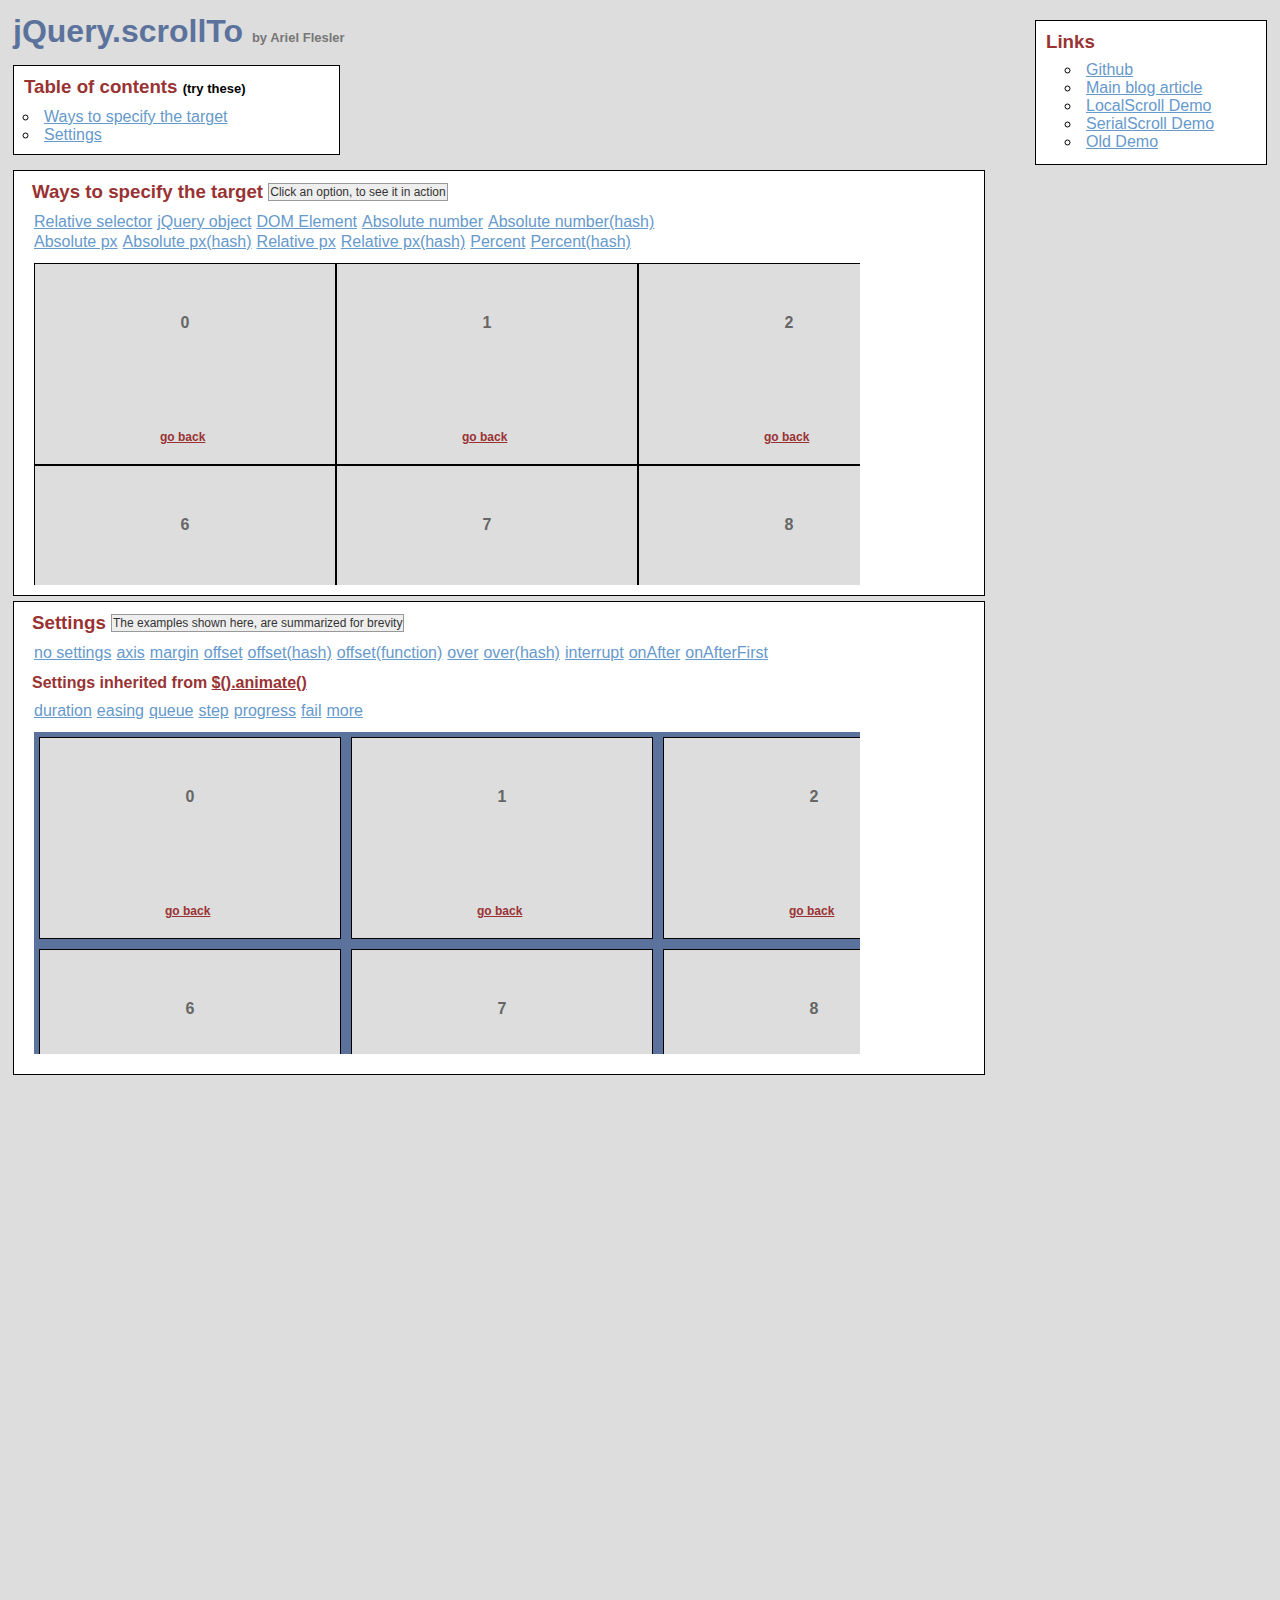
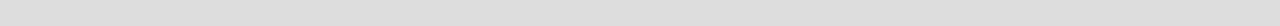
<file: static/plugins/jquery-scrollTo/demo/index.html>
<!DOCTYPE html PUBLIC "-//W3C//DTD XHTML 1.0 Transitional//EN" "http://www.w3.org/TR/xhtml1/DTD/xhtml1-transitional.dtd">
<html xmlns="http://www.w3.org/1999/xhtml">
<head>
	<meta http-equiv="Content-Type" content="text/html; charset=iso-8859-1" />
	<title>jQuery.scrollTo</title>
	<meta name="keywords" content="javascript, jquery, plugins, scroll, scrollTo, smooth, animation, to, effect, ariel, flesler, window, overflow, element, navigation, customizable" />
	<meta name="description" content="Demo of jQuery.scrollTo. Lightweight, cross-browser and highly customizable animated scrolling with jQuery, made by Ariel Flesler." />
	<meta name="robots" content="index,follow" />
	<link type="text/css" rel="stylesheet" href="css/style.css" />
	<script type="text/javascript" src="https://ajax.googleapis.com/ajax/libs/jquery/1.8.0/jquery.min.js"></script>
	<script type="text/javascript" src="../jquery.scrollTo.min.js"></script>
	<script type="text/javascript">
		jQuery(function( $ ){
			/**
			 * Demo binding and preparation, no need to read this part
			 */
				//borrowed from jQuery easing plugin
				//http://gsgd.co.uk/sandbox/jquery.easing.php
				$.easing.elasout = function(x, t, b, c, d) {
					var s=1.70158;var p=0;var a=c;
					if (t==0) return b;  if ((t/=d)==1) return b+c;  if (!p) p=d*.3;
					if (a < Math.abs(c)) { a=c; var s=p/4; }
					else var s = p/(2*Math.PI) * Math.asin (c/a);
					return a*Math.pow(2,-10*t) * Math.sin( (t*d-s)*(2*Math.PI)/p ) + c + b;
				};
				$('a.back').click(function() {
					$(this).parents('div.pane').scrollTo(0, 800, { queue:true });
					$(this).parents('div.section').find('span.message').text( this.title);
					return false;
				});
				//just for the example, to stop the click on the links.
				$('ul.links').click(function(e){
					var link = e.target;
					if (link.target === '_blank') {
						return;
					}
					e.preventDefault();
					link.blur();
					if (link.title) {
						$(this).parent().find('span.message').text(link.title);
					}
				});
			
			// This one is important, many browsers don't reset scroll on refreshes
			// Reset all scrollable panes to (0,0)
			$('div.pane').scrollTo(0);
			// Reset the screen to (0,0)
			$.scrollTo(0);
			
			// TOC, shows how to scroll the whole window
			$('#toc a').click(function() {//$.scrollTo works EXACTLY the same way, but scrolls the whole screen
				$.scrollTo(this.hash, 1500, { easing:'elasout' });
				$(this.hash).find('span.message').text(this.title);
				return false;
			});
			
			// Target examples bindings
			var $target = $('#pane-target');
			$('#target-examples a').click(function() {
				$target.stop(true);
			});

			$('#relative-selector').click(function() {
				$target.scrollTo('li:eq(7)', 800);
			});
			$('#jquery-object').click(function() {
				$target.scrollTo($('#pane-target li:eq(14)') , 800);
			});
			$('#dom-element').click(function() {
				$target.scrollTo(document.getElementById('twenty'), 800);
			});
			$('#absolute-number').click(function() {
				$target.scrollTo(150, 800);
			});
			$('#absolute-number-hash').click(function() {
				$target.scrollTo({ top:800, left:700}, 800);
			});
			$('#absolute-px').click(function() {
				$target.scrollTo('520px', 800);
			});
			$('#absolute-px-hash').click(function() {
				$target.scrollTo({top:'110px', left:'290px'}, 800);
			});
			$('#relative-px').click(function() {
				$target.scrollTo('+=100', 500);
			});
			$('#relative-px-hash').click(function() {				
				$target.scrollTo({top:'-=100px', left:'+=100'}, 500);
			});
			$('#percentage-px').click(function() {				
				$target.scrollTo('50%', 800);
			});
			$('#percentage-px-hash').click(function() {				
				$target.scrollTo({top:'50%', left:'20%'}, 800);
			});
			
			// Settings examples bindings, they will all scroll to the same place, with different settings
			var $settings = $('#pane-settings');
			$('#settings-examples a').click(function() {
				// before each animation, reset to (0,0), skip this.
				$settings.stop(true).scrollTo(0);
			});
			
			$('#settings-no').click(function() {
				$settings.scrollTo('li:eq(15)', 1000);
			});
			$('#settings-axis').click(function() {// only scroll horizontally
				$settings.scrollTo('li:eq(15)', 1000, { axis:'x' });
			});
			$('#settings-duration').click(function() {// it's the same as specifying it in the 2nd argument
				$settings.scrollTo('li:eq(15)', { duration: 3000 });
			});
			$('#settings-easing').click(function() {
				$settings.scrollTo('li:eq(15)', 2500, { easing:'elasout' });
			});
			$('#settings-margin').click(function() {//scroll to the "outer" position of the element
				$settings.scrollTo('li:eq(15)', 1000, { margin:true });
			});
			$('#settings-offset').click(function() {//same as { top:-50, left:-50 }
				$settings.scrollTo('li:eq(15)', 1000, { offset:-50 });
			});
			$('#settings-offset-hash').click(function() {
				$settings.scrollTo('li:eq(15)', 1000, { offset:{ top:-5, left:-30 } });
			});
			$('#settings-offset-function').click(function() {
				$settings.scrollTo('li:eq(15)', 1000, {offset: function() { return {top:-30, left:-5}; }});
			});
			$('#settings-over').click(function() {//same as { top:-50, left:-50 }
				$settings.scrollTo('li:eq(15)', 1000, { over:0.5 });
			});
			$('#settings-over-hash').click(function() {
				$settings.scrollTo('li:eq(15)', 1000, { over:{ top:0.2, left:-0.5 } });
			});
			$('#settings-interrupt').click(function() {
				$settings.scrollTo('li:eq(15)', 10000, { interrupt:true });
			});
			$('#settings-queue').click(function() {//in this case, having 'axis' as 'xy' or 'yx' matters.
				$settings.scrollTo('li:eq(15)', 2000, { queue:true });
			});
			$('#settings-onAfter').click(function() {
				$settings.scrollTo('li:eq(15)', 2000, { 
					onAfter:function() {
						$('#settings-message').text('Got there!');
					}
				});
			});
			$('#settings-onAfterFirst').click(function() {//onAfterFirst exists only when queuing
				$settings.scrollTo('li:eq(15)', 1600, { 
					queue:true,
					onAfterFirst:function() {
						$('#settings-message').text('Got there horizontally!');
					},
					onAfter:function() {
						$('#settings-message').text('Got there vertically!');
					}
				});
			});
			$('#settings-step').click(function() {
				$settings.scrollTo('li:eq(15)', 2000, {step:function(now) {
					$('#settings-message').text(now.toFixed(2));
				}});
			});
			$('#settings-progress').click(function() {
				$settings.scrollTo('li:eq(15)', 2000, {progress:function(_, now) {
					$('#settings-message').text(Math.round(now*100) + '%');
				}});
			});
			$('#settings-fail').click(function() {
				$settings.scrollTo('li:eq(15)', 10000, {interrupt:true, fail:function() {
					$('#settings-message').text('Scroll interrupted!');
				}});
			});
		});
	</script>
</head>
<body>
	<h1>jQuery.scrollTo&nbsp;<strong>by Ariel Flesler</strong></h1>
	
	<div id="toc" class="part">
		<h3>Table of contents&nbsp;<strong>(try these)</strong></h3>
		<ul>
			<li><a title="$.scrollTo('#target-examples', 800, {easing:'elasout'});" href="#target-examples">Ways to specify the target</a></li>
			<li><a title="$.scrollTo('#settings-examples', 800, {easing:'elasout'});" href="#settings-examples">Settings</a></li>
		</ul>
	</div>
	
	<div id="links" class="part">
		<h3>Links</h3>
		<ul>
			<li><a target="_blank" href="https://github.com/flesler/jquery.scrollTo">Github</a></li>
			<li><a target="_blank" href="http://flesler.blogspot.com/2007/10/jqueryscrollto.html">Main blog article</a></li>
			<li><a target="_blank" href="http://demos.flesler.com/jquery/localScroll/">LocalScroll Demo</a></li>
			<li><a target="_blank" href="http://demos.flesler.com/jquery/serialScroll/">SerialScroll Demo</a></li>
			<li><a target="_blank" href="index.old.html">Old Demo</a></li>
		</ul>
	</div>
	<div id="target-examples" class="section part">
		<h3>Ways to specify the target&nbsp;<span id="target-message" class="message">Click an option, to see it in action</span></h3>
		<ul class="links">
			<li><a title="$(...).scrollTo('li:eq(7)', 800);" id="relative-selector" href="#">Relative selector</a></li>
			<li><a title="$(...).scrollTo($('div li:eq(14)'), 800);" id="jquery-object" href="#">jQuery object</a></li>
			<li><a title="$(...).scrollTo(document.getElementById('twenty'), 800);" id="dom-element" href="#">DOM Element</a></li>
			<li><a title="$(...).scrollTo(150, 800);" id="absolute-number" href="#">Absolute number</a></li>
			<li><a title="$(...).scrollTo({ top:800, left:700}, 800);" id="absolute-number-hash" href="#">Absolute number(hash)</a></li>
		</ul>
		<ul class="links">
			<li><a title="$(...).scrollTo('520px', 800);" id="absolute-px" href="#">Absolute px</a></li>
			<li><a title="$(...).scrollTo({top:'110px', left:'290px'}, 800);" id="absolute-px-hash" href="#">Absolute px(hash)</a></li>
			<li><a title="$(...).scrollTo('+=100px', 800);" id="relative-px" href="#">Relative px</a></li>
			<li><a title="$(...).scrollTo({top:'-=100px', left:'+=100'}, 800);" id="relative-px-hash" href="#">Relative px(hash)</a></li>
			<li><a title="$(...).scrollTo('50%', 800);" id="percentage-px" href="#">Percent</a></li>
			<li><a title="$(...).scrollTo({top:'50%', left:'20%'}, 800);" id="percentage-px-hash" href="#">Percent(hash)</a></li>
		</ul>
		<div id="pane-target" class="pane">
			<ul class="elements" style="height:1011px; width:1820px;">
				<li><p>0</p><a href="#" title="$(...).scrollTo(0, 800, {queue:true});" class="back">go back</a></li><li><p>1</p><a href="#" title="$(...).scrollTo(0, 800, {queue:true});" class="back">go back</a></li><li><p>2</p><a href="#" title="$(...).scrollTo(0, 800, {queue:true});" class="back">go back</a></li><li><p>3</p><a href="#" title="$(...).scrollTo(0, 800, {queue:true});" class="back">go back</a></li><li><p>4</p><a href="#" title="$(...).scrollTo(0, 800, {queue:true});" class="back">go back</a></li><li><p>5</p><a href="#" title="$(...).scrollTo(0, 800, {queue:true});" class="back">go back</a></li><li><p>6</p><a href="#" title="$(...).scrollTo(0, 800, {queue:true});" class="back">go back</a></li><li><p>7</p><a href="#" title="$(...).scrollTo(0, 800, {queue:true});" class="back">go back</a></li><li><p>8</p><a href="#" title="$(...).scrollTo(0, 800, {queue:true});" class="back">go back</a></li><li><p>9</p><a href="#" title="$(...).scrollTo(0, 800, {queue:true});" class="back">go back</a></li><li><p>10</p><a href="#" title="$(...).scrollTo(0, 800, {queue:true});" class="back">go back</a></li><li><p>11</p><a href="#" title="$(...).scrollTo(0, 800, {queue:true});" class="back">go back</a></li><li><p>12</p><a href="#" title="$(...).scrollTo(0, 800, {queue:true});" class="back">go back</a></li><li><p>13</p><a href="#" title="$(...).scrollTo(0, 800, {queue:true});" class="back">go back</a></li><li><p>14</p><a href="#" title="$(...).scrollTo(0, 800, {queue:true});" class="back">go back</a></li><li><p>15</p><a href="#" title="$(...).scrollTo(0, 800, {queue:true});" class="back">go back</a></li><li><p>16</p><a href="#" title="$(...).scrollTo(0, 800, {queue:true});" class="back">go back</a></li><li><p>17</p><a href="#" title="$(...).scrollTo(0, 800, {queue:true});" class="back">go back</a></li><li><p>18</p><a href="#" title="$(...).scrollTo(0, 800, {queue:true});" class="back">go back</a></li><li><p>19</p><a href="#" title="$(...).scrollTo(0, 800, {queue:true});" class="back">go back</a></li><li id="twenty"><p>20</p><a href="#" title="$(...).scrollTo(0, 800, {queue:true});" class="back">go back</a></li><li><p>21</p><a href="#" title="$(...).scrollTo(0, 800, {queue:true});" class="back">go back</a></li><li><p>22</p><a href="#" title="$(...).scrollTo(0, 800, {queue:true});" class="back">go back</a></li><li><p>23</p><a href="#" title="$(...).scrollTo(0, 800, {queue:true});" class="back">go back</a></li><li><p>24</p><a href="#" title="$(...).scrollTo(0, 800, {queue:true});" class="back">go back</a></li><li><p>25</p><a href="#" title="$(...).scrollTo(0, 800, {queue:true});" class="back">go back</a></li><li><p>26</p><a href="#" title="$(...).scrollTo(0, 800, {queue:true});" class="back">go back</a></li><li><p>27</p><a href="#" title="$(...).scrollTo(0, 800, {queue:true});" class="back">go back</a></li><li><p>28</p><a href="#" title="$(...).scrollTo(0, 800, {queue:true});" class="back">go back</a></li><li><p>29</p><a href="#" title="$(...).scrollTo(0, 800, {queue:true});" class="back">go back</a></li>
			</ul>
		</div>
	</div>
	<div id="settings-examples" class="section part">
		<h3>Settings&nbsp;<span id="settings-message" class="message">The examples shown here, are summarized for brevity</span></h3>
		<ul class="links">
			<li><a title="$(...).scrollTo('li:eq(15)', 1000);" id="settings-no" href="#">no settings</a></li>
			<li><a title="$(...).scrollTo('li:eq(15)', 1000, {axis:'x'});//only scroll on this axis (can be x, y, xy or yx)" id="settings-axis" href="#">axis</a></li>
			<li><a title="$(...).scrollTo('li:eq(15)', 1000, {margin:true});//deduct the margin and border from the final position" id="settings-margin" href="#">margin</a></li>
			<li><a title="$(...).scrollTo('li:eq(15)', 1000, {offset:-50});//add or deduct from the final position" id="settings-offset" href="#">offset</a></li>
			<li><a title="$(...).scrollTo('li:eq(15)', 1000, {offset: {top:-5, left:-30} });" id="settings-offset-hash" href="#">offset(hash)</a></li>
			<li><a title="$(...).scrollTo('li:eq(15)', 1000, {offset: function() { return {top:-30, left:-5}; }});" id="settings-offset-function" href="#">offset(function)</a></li>
			<li><a title="$(...).scrollTo('li:eq(15)', 1000, {over:0.5});//add or deduct a fraction of its height/width" id="settings-over" href="#">over</a></li>
			<li><a title="$(...).scrollTo('li:eq(15)', 1000, {over:{top:0.2, left:-0.5});" id="settings-over-hash" href="#">over(hash)</a></li>
			<li><a title="Scroll manually to interrupt the animation" id="settings-interrupt" href="#">interrupt</a></li>
			<li><a title="$(...).scrollTo('li:eq(15)', 1600, {onAfter:function() { } });//called after the scrolling ends" id="settings-onAfter" href="#">onAfter</a></li>
			<li><a title="$(...).scrollTo('li:eq(15)', 1600, {queue:true, onAfterFirst:function() { } });//called after the first axis scrolled" id="settings-onAfterFirst" href="#">onAfterFirst</a></li>
		</ul>
		<h4>Settings inherited from <a href="http://api.jquery.com/animate/#animate-properties-options" target="_blank">$().animate()</a></h4>
		<ul class="links">
			<li><a title="$(...).scrollTo('li:eq(15)', {duration:3000});//another way of calling the plugin" id="settings-duration" href="#">duration</a></li>
			<li><a title="$(...).scrollTo('li:eq(15)', 2500, {easing:'elasout'});//specify an easing equation" id="settings-easing" href="#">easing</a></li>
			<li><a title="$(...).scrollTo('li:eq(15)', 1600, {queue:true});//scroll one axis, then the other" id="settings-queue" href="#">queue</a></li>
			<li><a title="$(...).scrollTo('li:eq(15)', 2500, {step:function() { }'});//specify a step function" id="settings-step" href="#">step</a></li>
			<li><a title="$(...).scrollTo('li:eq(15)', 2500, {progress:function() { }'});//specify a progress function" id="settings-progress" href="#">progress</a></li>
			<li><a title="Scroll manually to interrupt and trigger the callback" id="settings-fail" href="#">fail</a></li>
			<li><a href="http://api.jquery.com/animate/#animate-properties-options" target="_blank">more</a></li>
		</ul>
		<div id="pane-settings" class="pane">
			<ul class="elements" style="height:1062px;width:1877px;">
				<li><p>0</p><a href="#" title="$(...).scrollTo(0, 800, {queue:true});" class="back">go back</a></li><li><p>1</p><a href="#" title="$(...).scrollTo(0, 800, {queue:true});" class="back">go back</a></li><li><p>2</p><a href="#" title="$(...).scrollTo(0, 800, {queue:true});" class="back">go back</a></li><li><p>3</p><a href="#" title="$(...).scrollTo(0, 800, {queue:true});" class="back">go back</a></li><li><p>4</p><a href="#" title="$(...).scrollTo(0, 800, {queue:true});" class="back">go back</a></li><li><p>5</p><a href="#" title="$(...).scrollTo(0, 800, {queue:true});" class="back">go back</a></li><li><p>6</p><a href="#" title="$(...).scrollTo(0, 800, {queue:true});" class="back">go back</a></li><li><p>7</p><a href="#" title="$(...).scrollTo(0, 800, {queue:true});" class="back">go back</a></li><li><p>8</p><a href="#" title="$(...).scrollTo(0, 800, {queue:true});" class="back">go back</a></li><li><p>9</p><a href="#" title="$(...).scrollTo(0, 800, {queue:true});" class="back">go back</a></li><li><p>10</p><a href="#" title="$(...).scrollTo(0, 800, {queue:true});" class="back">go back</a></li><li><p>11</p><a href="#" title="$(...).scrollTo(0, 800, {queue:true});" class="back">go back</a></li><li><p>12</p><a href="#" title="$(...).scrollTo(0, 800, {queue:true});" class="back">go back</a></li><li><p>13</p><a href="#" title="$(...).scrollTo(0, 800, {queue:true});" class="back">go back</a></li><li><p>14</p><a href="#" title="$(...).scrollTo(0, 800, {queue:true});" class="back">go back</a></li><li><p>15</p><a href="#" title="$(...).scrollTo(0, 800, {queue:true});" class="back">go back</a></li><li><p>16</p><a href="#" title="$(...).scrollTo(0, 800, {queue:true});" class="back">go back</a></li><li><p>17</p><a href="#" title="$(...).scrollTo(0, 800, {queue:true});" class="back">go back</a></li><li><p>18</p><a href="#" title="$(...).scrollTo(0, 800, {queue:true});" class="back">go back</a></li><li><p>19</p><a href="#" title="$(...).scrollTo(0, 800, {queue:true});" class="back">go back</a></li><li><p>20</p><a href="#" title="$(...).scrollTo(0, 800, {queue:true});" class="back">go back</a></li><li><p>21</p><a href="#" title="$(...).scrollTo(0, 800, {queue:true});" class="back">go back</a></li><li><p>22</p><a href="#" title="$(...).scrollTo(0, 800, {queue:true});" class="back">go back</a></li><li><p>23</p><a href="#" title="$(...).scrollTo(0, 800, {queue:true});" class="back">go back</a></li><li><p>24</p><a href="#" title="$(...).scrollTo(0, 800, {queue:true});" class="back">go back</a></li><li><p>25</p><a href="#" title="$(...).scrollTo(0, 800, {queue:true});" class="back">go back</a></li><li><p>26</p><a href="#" title="$(...).scrollTo(0, 800, {queue:true});" class="back">go back</a></li><li><p>27</p><a href="#" title="$(...).scrollTo(0, 800, {queue:true});" class="back">go back</a></li><li><p>28</p><a href="#" title="$(...).scrollTo(0, 800, {queue:true});" class="back">go back</a></li><li><p>29</p><a href="#" title="$(...).scrollTo(0, 800, {queue:true});" class="back">go back</a></li>
			</ul>
		</div>
	</div>
</body>
</html>
</file>
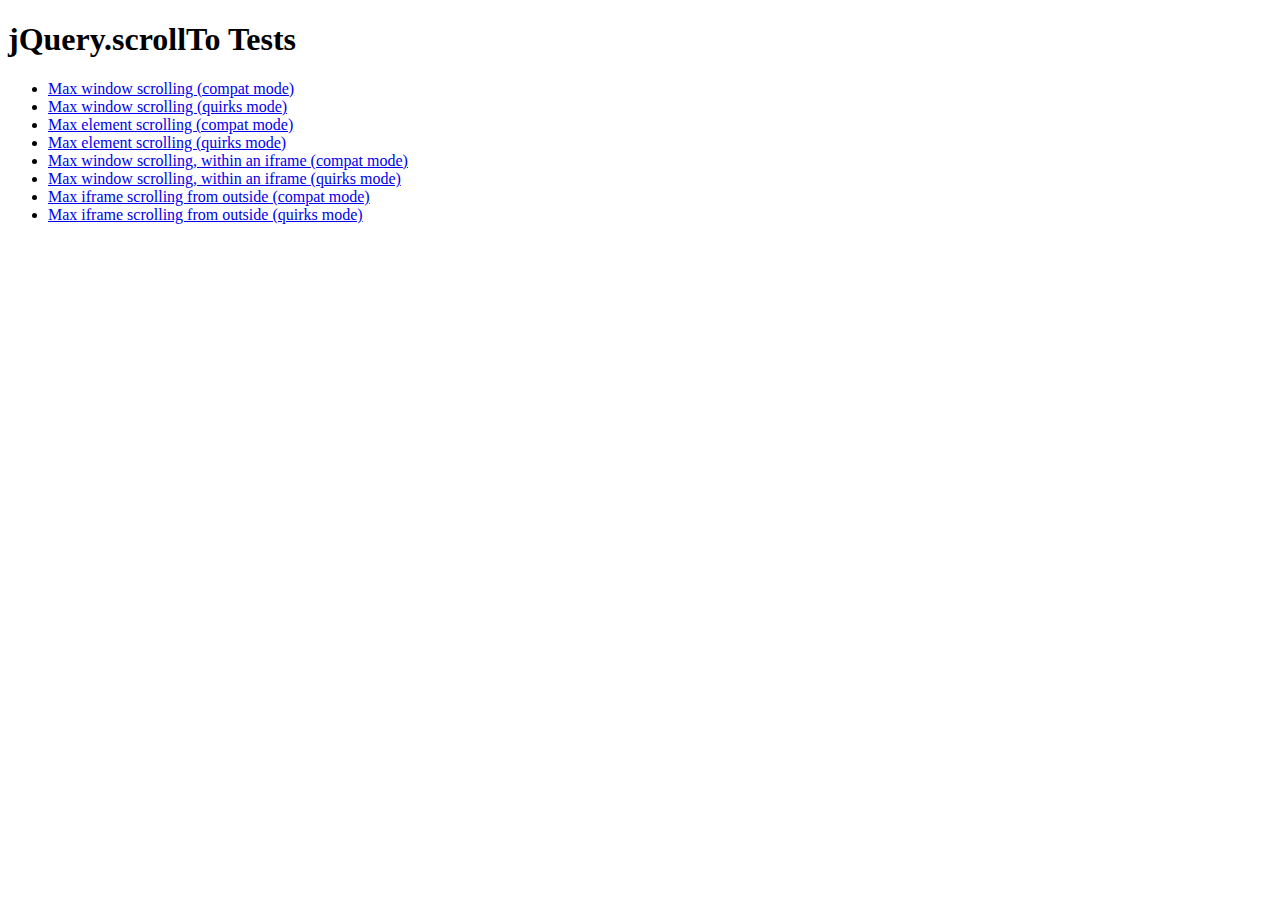
<file: static/plugins/jquery-scrollTo/tests/index.html>
<!DOCTYPE html PUBLIC "-//W3C//DTD XHTML 1.0 Transitional//EN" "http://www.w3.org/TR/xhtml1/DTD/xhtml1-transitional.dtd">
<html xmlns="http://www.w3.org/1999/xhtml">
<head>
	<meta http-equiv="Content-Type" content="text/html; charset=iso-8859-1" />
	<title>jQuery.scrollTo Tests</title>
	<meta name="keywords" content="javascript, jquery, plugins, scroll, scrollTo, smooth, animation, to, effect, ariel, flesler, window, overflow, element, navigation, customizable" />
	<meta name="description" content="Tests for jQuery ScrollTo. Made by Ariel Flesler." />
	<meta name="robots" content="index,follow" />
</head>
<body>
	<h1>jQuery.scrollTo Tests</h1>
	
	<ul>
		<li><a href="WinMaxY-compat.html">Max window scrolling (compat mode)</a></li>
		<li><a href="WinMaxY-quirks.html">Max window scrolling (quirks mode)</a></li>
		<li><a href="ElemMaxY-compat.html">Max element scrolling (compat mode)</a></li>
		<li><a href="ElemMaxY-quirks.html">Max element scrolling (quirks mode)</a></li>
		<li><a href="WinMaxY-with-iframe-compat.html">Max window scrolling, within an iframe (compat mode)</a></li>
		<li><a href="WinMaxY-with-iframe-quirks.html">Max window scrolling, within an iframe (quirks mode)</a></li>
		<li><a href="WinMaxY-to-iframe-compat.html">Max iframe scrolling from outside (compat mode)</a></li>
		<li><a href="WinMaxY-to-iframe-quirks.html">Max iframe scrolling from outside (quirks mode)</a></li>
	</ul>
</body>
</html>
</file>
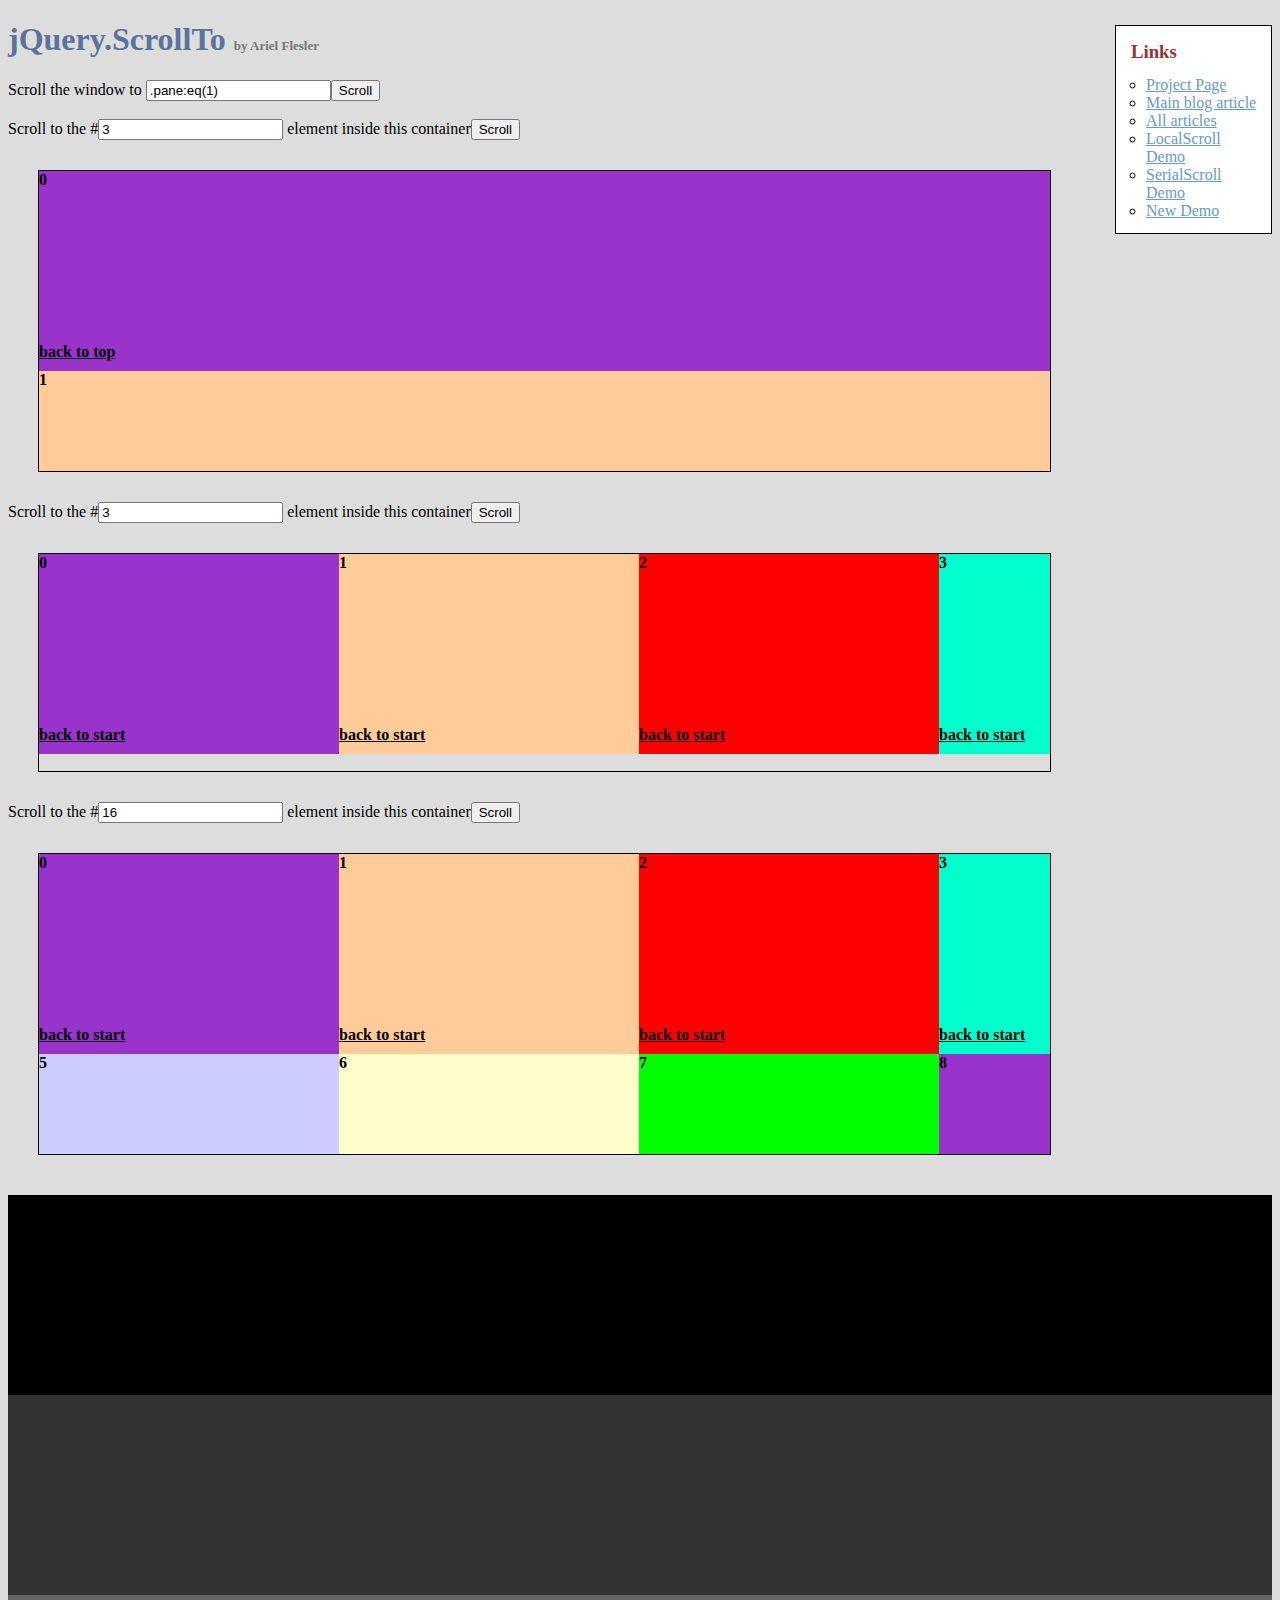
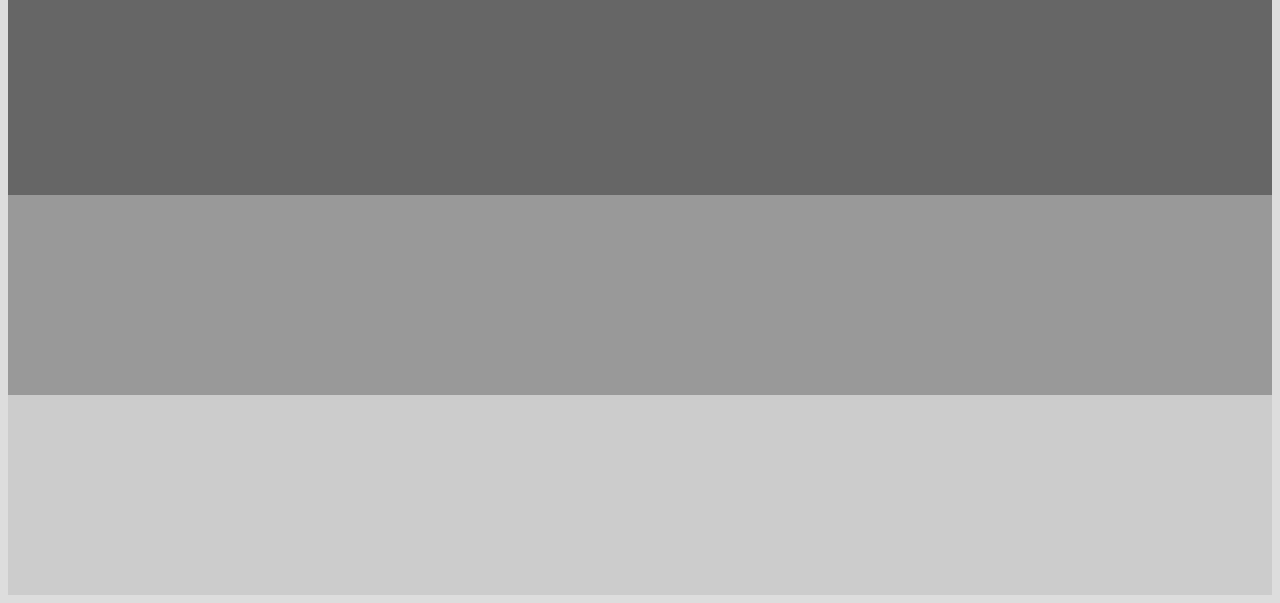
<file: static/plugins/jquery-scrollTo/demo/index.old.html>
<!DOCTYPE html PUBLIC "-//W3C//DTD XHTML 1.0 Transitional//EN" "http://www.w3.org/TR/xhtml1/DTD/xhtml1-transitional.dtd">
<html xmlns="http://www.w3.org/1999/xhtml">
<head>
	<meta http-equiv="Content-Type" content="text/html; charset=iso-8859-1" />
	<title>jQuery.ScrollTo</title>
	<meta name="keywords" content="javascript, jquery, plugins, scroll, scrollTo, smooth, animation, to, effect, ariel, flesler, window, overflow, element, navigation, customizable" />
	<meta name="description" content="Demo of jQuery.scrollTo. Lightweight, cross-browser and highly customizable animated scrolling with jQuery, made by Ariel Flesler." />
	<meta name="robots" content="index,follow" />
	<link type="text/css" rel="stylesheet" href="css/style.old.css" />
	<script type="text/javascript" src="https://ajax.googleapis.com/ajax/libs/jquery/1.8.0/jquery.min.js"></script>
	<script type="text/javascript" src="../jquery.scrollTo.js"></script>
	<script type="text/javascript">
		jQuery(function( $ ){
			//borrowed from jQuery easing plugin
			//http://gsgd.co.uk/sandbox/jquery.easing.php
			$.easing.elasout = function(x, t, b, c, d) {
				var s=1.70158;var p=0;var a=c;
				if (t==0) return b;  if ((t/=d)==1) return b+c;  if (!p) p=d*.3;
				if (a < Math.abs(c)) { a=c; var s=p/4; }
				else var s = p/(2*Math.PI) * Math.asin (c/a);
				return a*Math.pow(2,-10*t) * Math.sin( (t*d-s)*(2*Math.PI)/p ) + c + b;
			};	
			$('button').click(function(){//this is not the cleanest way to do this, I'm just keeping it short.
				var index = parseInt( $(this).prev('input').val() ) || 0;
				var $c = $(this).parent().next();
				$c.stop().scrollTo('li:eq('+index+')', {duration:2500, easing:'elasout',axis:$c.attr('id')});
			});
			$('#btn_screen').click(function(){
				$.scrollTo( $('#txt_screen').val(), {duration:2500} );
			});
			$('div.container a').click(function(){
				var $c = $(this).parents('.container');
				$c.stop().scrollTo( 0, {duration:2000,axis:$c.attr('id'), queue:true} );
				return false;
			});
		});
	</script>
</head>
<body>
	<h1>jQuery.ScrollTo&nbsp;<strong>by Ariel Flesler</strong></h1>
	<div id="links" class="part" style="width:135px">
		<h3>Links</h3>
		<ul>
			<li><a target="_blank" href="http://plugins.jquery.com/project/ScrollTo">Project Page</a></li>
			<li><a target="_blank" href="http://flesler.blogspot.com/2007/10/jqueryscrollto.html">Main blog article</a></li>
			<li><a target="_blank" href="http://flesler.blogspot.com/search/label/jQuery.ScrollTo">All articles</a></li>
			<li><a target="_blank" href="http://flesler.webs.com/jQuery.LocalScroll/">LocalScroll Demo</a></li>
			<li><a target="_blank" href="http://flesler.webs.com/jQuery.SerialScroll/">SerialScroll Demo</a></li>
			<li><a target="_blank" href="./" rel="prev" rev="next">New Demo</a></li>
		</ul>
	</div>
	<label for="txt_screen">Scroll the window to <input id="txt_screen" type="text" value=".pane:eq(1)" /><input id="btn_screen" type="button" value="Scroll" /></label><br /><br />
	<label>Scroll to the #<input type="text" value="3" /> element inside this container<button>Scroll</button></label>
	<div id="y" class="container">
		<ul>
			<li style="background-color:#9933CC;"><p>0</p><a href="#">back to top</a></li>
			<li style="background-color:#FFCC99;"><p>1</p><a href="#">back to top</a></li>
			<li style="background-color:#FF0000;"><p>2</p><a href="#">back to top</a></li>
			<li style="background-color:#00FFCC;"><p>3</p><a href="#">back to top</a></li>
			<li style="background-color:#663366;"><p>4</p><a href="#">back to top</a></li>
			<li style="background-color:#CCCCFF;"><p>5</p><a href="#">back to top</a></li>
			<li style="background-color:#FFFFCC;"><p>6</p><a href="#">back to top</a></li>
			<li style="background-color:#00FF00;"><p>7</p><a href="#">back to top</a></li>
		</ul>
	</div>
	<label>Scroll to the #<input type="text" value="3" /> element inside this container<button>Scroll</button></label>
	<div id="x" class="container">
		<ul style="width:4820px;">
			<li style="background-color:#9933CC;"><p>0</p><a href="#">back to start</a></li>
			<li style="background-color:#FFCC99;"><p>1</p><a href="#">back to start</a></li>
			<li style="background-color:#FF0000;"><p>2</p><a href="#">back to start</a></li>
			<li style="background-color:#00FFCC;"><p>3</p><a href="#">back to start</a></li>
			<li style="background-color:#663366;"><p>4</p><a href="#">back to start</a></li>
			<li style="background-color:#CCCCFF;"><p>5</p><a href="#">back to start</a></li>
			<li style="background-color:#FFFFCC;"><p>6</p><a href="#">back to start</a></li>
			<li style="background-color:#00FF00;"><p>7</p><a href="#">back to start</a></li>
			<li style="background-color:#9933CC;"><p>8</p><a href="#">back to start</a></li>
			<li style="background-color:#FFCC99;"><p>9</p><a href="#">back to start</a></li>
			<li style="background-color:#FF0000;"><p>10</p><a href="#">back to start</a></li>
			<li style="background-color:#00FFCC;"><p>11</p><a href="#">back to start</a></li>
			<li style="background-color:#663366;"><p>12</p><a href="#">back to start</a></li>
			<li style="background-color:#CCCCFF;"><p>13</p><a href="#">back to start</a></li>
			<li style="background-color:#FFFFCC;"><p>14</p><a href="#">back to start</a></li>
			<li style="background-color:#00FF00;"><p>15</p><a href="#">back to start</a></li>
		</ul>
	</div>
	<label>Scroll to the #<input type="text" value="16" /> element inside this container<button>Scroll</button></label>
	<div id="xy" class="container">
		<ul style="width:1500px;">
			<li style="background-color:#9933CC;"><p>0</p><a href="#">back to start</a></li>
			<li style="background-color:#FFCC99;"><p>1</p><a href="#">back to start</a></li>
			<li style="background-color:#FF0000;"><p>2</p><a href="#">back to start</a></li>
			<li style="background-color:#00FFCC;"><p>3</p><a href="#">back to start</a></li>
			<li style="background-color:#663366;"><p>4</p><a href="#">back to start</a></li>
			<li style="background-color:#CCCCFF;"><p>5</p><a href="#">back to start</a></li>
			<li style="background-color:#FFFFCC;"><p>6</p><a href="#">back to start</a></li>
			<li style="background-color:#00FF00;"><p>7</p><a href="#">back to start</a></li>
			<li style="background-color:#9933CC;"><p>8</p><a href="#">back to start</a></li>
			<li style="background-color:#FFCC99;"><p>9</p><a href="#">back to start</a></li>
			<li style="background-color:#FF0000;"><p>10</p><a href="#">back to start</a></li>
			<li style="background-color:#00FFCC;"><p>11</p><a href="#">back to start</a></li>
			<li style="background-color:#663366;"><p>12</p><a href="#">back to start</a></li>
			<li style="background-color:#CCCCFF;"><p>13</p><a href="#">back to start</a></li>
			<li style="background-color:#FFFFCC;"><p>14</p><a href="#">back to start</a></li>
			<li style="background-color:#00FF00;"><p>15</p><a href="#">back to start</a></li>
			<li style="background-color:#9933CC;"><p>16</p><a href="#">back to start</a></li>
			<li style="background-color:#FFCC99;"><p>17</p><a href="#">back to start</a></li>
			<li style="background-color:#FF0000;"><p>18</p><a href="#">back to start</a></li>
			<li style="background-color:#00FFCC;"><p>19</p><a href="#">back to start</a></li>
			<li style="background-color:#663366;"><p>20</p><a href="#">back to start</a></li>
			<li style="background-color:#CCCCFF;"><p>21</p><a href="#">back to start</a></li>
			<li style="background-color:#FFFFCC;"><p>22</p><a href="#">back to start</a></li>
			<li style="background-color:#00FF00;"><p>23</p><a href="#">back to start</a></li>
			<li style="background-color:#9933CC;"><p>24</p><a href="#">back to start</a></li>
			<li style="background-color:#FFCC99;"><p>25</p><a href="#">back to start</a></li>
			<li style="background-color:#FF0000;"><p>26</p><a href="#">back to start</a></li>
			<li style="background-color:#00FFCC;"><p>27</p><a href="#">back to start</a></li>
			<li style="background-color:#663366;"><p>28</p><a href="#">back to start</a></li>
			<li style="background-color:#CCCCFF;"><p>29</p><a href="#">back to start</a></li>
		</ul>
	</div>
	<div class="pane" style="background-color:#000000;margin-top:40px;"></div>
	<div class="pane" style="background-color:#333333;"></div>
	<div class="pane" style="background-color:#666666;"></div>
	<div class="pane" style="background-color:#999999;"></div>
	<div class="pane" style="background-color:#CCCCCC;"></div>
</body>
</html>
</file>
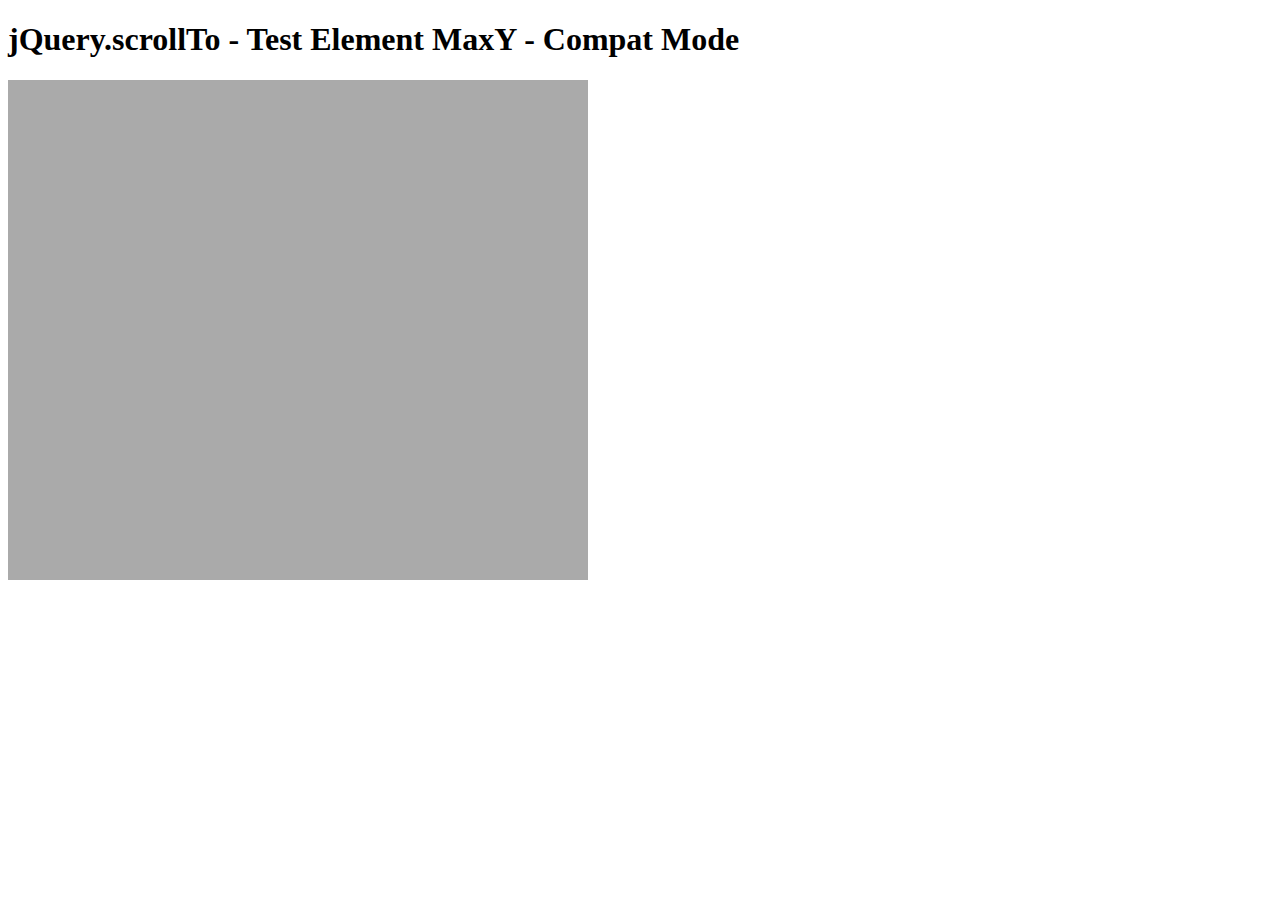
<file: static/plugins/jquery-scrollTo/tests/ElemMaxY-compat.html>
<!DOCTYPE html PUBLIC "-//W3C//DTD XHTML 1.0 Transitional//EN" "http://www.w3.org/TR/xhtml1/DTD/xhtml1-transitional.dtd">
<html xmlns="http://www.w3.org/1999/xhtml">
<head>
	<meta http-equiv="Content-Type" content="text/html; charset=iso-8859-1" />
	<title>jQuery.scrollTo - Test Element MaxY - Compat Mode</title>
	<script type="text/javascript" src="https://code.jquery.com/jquery-1.11.0.js"></script>
	<script type="text/javascript" src="../jquery.scrollTo.js"></script>
	<script type="text/javascript" src="test.js"></script>
</head>
<body>
	<h1>jQuery.scrollTo - Test Element MaxY - Compat Mode</h1>
	
	<div id="viewport" style="width:600px;height:500px;overflow: auto">
		<div id="ua" style="height:1500px; width:500px; padding:0 40px; background-color:#AAA">
			&nbsp;
		</div>
	</div>
	<script type="text/javascript">
		$('#viewport').test();
	</script>
</html>
</file>
<file: static/plugins/jquery-scrollTo/demo/css/style.css>
body{
	padding:5px;
	height:1600px;
	font-family: Verdana, sans-serif;
	background-color: #DDD;
}
ul,li,h1,h2,h3,h4,p{
	list-style:none;
	padding:0;
	margin:0;
}
.part{
	border:1px solid black;
	background-color:white;
}
	.part h3,
	.part h4,
	.part h4 a {
		color:#933;
	}
#toc{
	display:block;
	padding:10px;
	position:relative;
	margin:15px 0;
	float:left;
	width:305px;
}
	#toc h3{
		padding-bottom:10px;
	}
	#toc h3 strong{
		font-size:13px;
		color:black;
	}
#links{
	border:1px solid black;
	width:210px;
	padding:10px;
	float:right;
	margin-top:-30px;
}
	#links h3{
		color:#933;
	}
	#links ul{
		padding: 8px 0 3px 20px;
	}
	#links li{
		list-style-type:circle;
	}
	#links a{
		color:#69C;
	}
	
	#toc li, #links li{
		list-style-type:circle;
		padding-left:5px;
		margin-left:15px;
	}
		#toc a{
			color:#69C;
		}
.section{
	border:1px black solid;
	width:950px;
	padding:10px;
	margin: 5px 0;
	position:relative;
	clear:both;
}
	.section h3{
		margin-bottom:10px;
		margin-left: 8px;
	}
	.section h4{
		margin:10px 0 10px 8px;
	}
	.section li{
		float:left;
	}
	.pane{
		overflow:auto;
		clear:left;
		margin: 10px 0 0 10px;
		position:relative;
		width:826px;
		height:322px;
	}
ul.elements{
	background-color:#5B739C;
}
	ul.elements li{
		width:200px;
		height:100px;
		font-weight:bolder;
		border:1px black solid;
		text-align:center;
		padding:50px;
		position:relative;
		background-color:#DDD;
	}
		ul.elements li a{
			bottom:20px;
			color:#933;
			font-size:12px;
			left:125px;
			position:absolute;
		}
		ul.elements li p{
			color:#666;
		}
	#pane-settings ul.elements li{
		margin:5px;
	}
	#pane-settings{
		margin-bottom:10px;
	}
ul.links{
	height:20px;
	overflow:hidden;
	padding-left: 5px;
}
	ul.links a{
		color:#69C;
		margin:0 0 0 5px;
	}
.clear{
	clear:left;
}
h3 span{
	position:absolute;			
}
.message{
	background:#EEE;
	border:1px solid #999;
	color:#333;
	font-size:12px;
	font-weight:normal;
	padding:1px;
	margin-top:2px;
}

h1{
	color:#5B739C;
}
h1 strong{
	font-size:13px;
	color:#777;
}
</file>
<file: static/plugins/jquery-scrollTo/demo/css/style.old.css>
body{
	background-color: #DDD;
}
.container li,div.pane{
	height:200px;
	font-weight:bolder;
	position:relative;
}
ul{
	list-style:none;
	padding:0;
	margin:0;
}
.container a{
	color:black;
	position:absolute;
	bottom:10px;
}
p{
	margin:0;
}
.container{
	border:1px black solid;
	margin:30px;
	overflow:auto;
	position:relative;
	width:80%;
	height:300px;
}
	.container ul{
		padding:0;
	}
#x{
	height:217px;
}
	#x li,#xy li{
		width:300px;
		float:left;
	}

h1{
	color:#5B739C;
}
h1 strong{
	font-size:13px;
	color:#777;
}

#links{
	border:1px solid black;
	width:210px;
	padding:10px;
	float:right;
	margin-top:-55px;
	background-color:white;
}
	#links h3{
		color:#933;
		margin:5px;
	}
	#links ul{
		padding: 8px 0 3px 20px;
	}
	#links li{
		list-style-type:circle;
	}
	#links a{
		color:#69C;
	}
</file>
